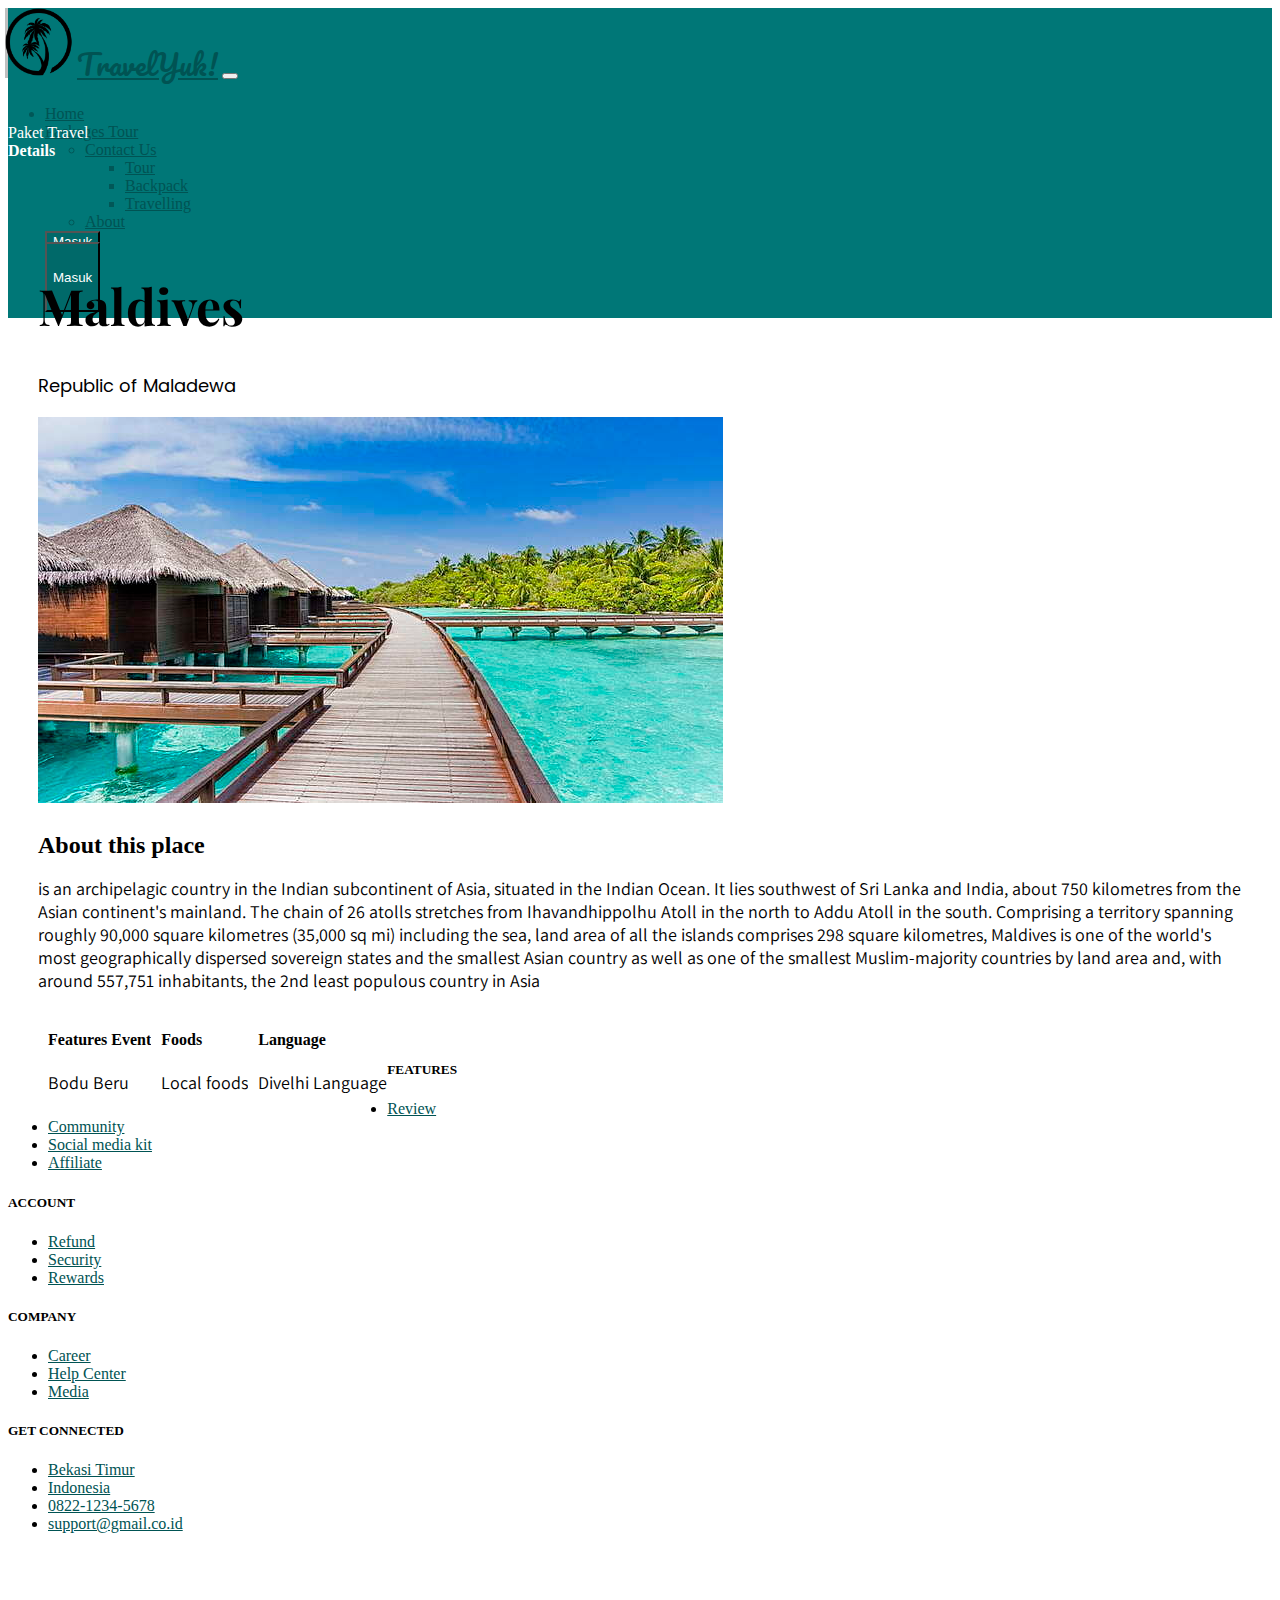
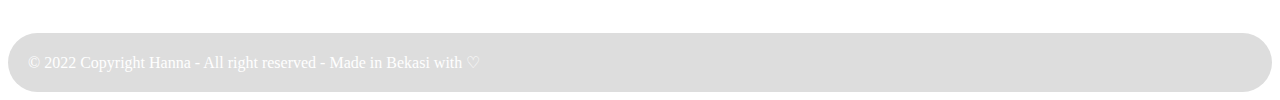
<file: details.html>
<!DOCTYPE html>
<html lang="en">
  <head>
    <meta charset="UTF-8" />
    <meta http-equiv="X-UA-Compatible" content="IE=edge" />
    <meta name="viewport" content="width=device-width, initial-scale=1.0" />
    <!-- Font google -->
    <link rel="preconnect" href="https://fonts.googleapis.com" />
    <link rel="preconnect" href="https://fonts.gstatic.com" crossorigin />
    <link rel="preconnect" href="https://fonts.googleapis.com" />
    <link rel="preconnect" href="https://fonts.googleapis.com" />
    <link rel="preconnect" href="https://fonts.gstatic.com" crossorigin />
    <link
      href="https://fonts.googleapis.com/css2?family=Assistant:wght@200;300;400;500;600;700&family=Fredoka:wght@300;400;500&family=Pacifico&family=Playfair+Display:ital,wght@0,400;0,500;0,600;1,400;1,500;1,600&family=Poppins:ital,wght@0,200;0,300;0,400;1,200;1,300;1,400&display=swap"
      rel="stylesheet"
    />
    <!-- Bootstrap CSS-->
    <link href="https://cdn.jsdelivr.net/npm/bootstrap@5.1.3/dist/css/bootstrap.min.css" rel="stylesheet" integrity="sha384-1BmE4kWBq78iYhFldvKuhfTAU6auU8tT94WrHftjDbrCEXSU1oBoqyl2QvZ6jIW3" crossorigin="anonymous" />
    <!-- Bootstrap CSS-->
    <link href="https://cdn.jsdelivr.net/npm/bootstrap@5.1.3/dist/css/bootstrap.min.css" rel="stylesheet" integrity="sha384-1BmE4kWBq78iYhFldvKuhfTAU6auU8tT94WrHftjDbrCEXSU1oBoqyl2QvZ6jIW3" crossorigin="anonymous" />
    <!-- My CSS -->
    <link rel="stylesheet" href="style.css" />
    <title>Tour and Travel</title>
  </head>
  <body>
    <!-- Navbar -->
    <div class="d-flex justify-content-center">
      <nav class="navbar navbar-expand-lg navbar-light bg-light py-0">
        <div class="container con-navbar">
          <img src="img/travelyu.png" alt="" width="68" height="68" />
          <a class="navbar-brand" href="#" style="font-family: 'Pacifico', cursive">TravelYuk!</a>
          <button class="navbar-toggler navbar-toggler-right" type="button" data-bs-toggle="collapse" data-bs-target="#navbarNavDropdown" aria-controls="navbarNavDropdown" aria-expanded="false" aria-label="Toggle navigation">
            <span class="navbar-toggler-icon"></span>
          </button>
          <div class="collapse navbar-collapse" id="navbarNavDropdown">
            <ul class="navbar-nav ms-auto" style="color: #015757">
              <li class="nav-item">
                <a class="nav-link active" aria-current="page" href="index.html">Home</a>
              </li>
              <li class="nav-item">
                <a class="nav-link" href="details.html">Packages Tour</a>
              </li>
              <ul class="navbar-nav">
                <li class="nav-item dropdown">
                  <a class="nav-link dropdown-toggle" href="#" id="navbarDarkDropdownMenuLink" role="button" data-bs-toggle="dropdown" aria-expanded="false"> Contact Us </a>
                  <ul class="dropdown-menu dropdown-menu-dark" aria-labelledby="navbarDarkDropdownMenuLink">
                    <li><a class="dropdown-item" href="#">Tour</a></li>
                    <li><a class="dropdown-item" href="#">Backpack</a></li>
                    <li><a class="dropdown-item" href="#">Travelling</a></li>
                  </ul>
                </li>
                <li class="nav-item">
                  <a class="nav-link" href="#">About</a>
                </li>
              </ul>

              <!-- Mobile Button -->
              <form action="" class="form-inline d-sm-block d-md-none">
                <button class="btn btn-login my-2 my-sm-0">Masuk</button>
              </form>
              <!-- End of mobile button -->
              <!-- Desktop button -->
              <form action="" class="form-inline my-lg-0 d-none d-md-block">
                <button class="btn btn-login btn-navbar-right my-sm-0 px-4">Masuk</button>
              </form>
              <!-- end of desktop button -->
            </ul>
          </div>
        </div>
      </nav>
    </div>
    <!-- End of Navbar -->
    <main>
      <section class="section-details-header"></section>
      <section class="section-details-content">
        <div class="container">
          <div class="row">
            <div class="col">
              <nav>
                <ol class="breadcrumb">
                  <li class="breadcrumb-item">Paket Travel</li>
                  <li class="breadcrumb-item act">Details</li>
                  <li></li>
                </ol>
              </nav>
            </div>
          </div>
          <div class="row">
            <div class="col-lg-8 pl-lg-9">
              <div class="card card-details">
                <h1>Maldives</h1>
                <p>Republic of Maladewa</p>
                <div class="gallery">
                  <img src="img/maladewa.jpg" alt="Maldives Island" />
                </div>
                <h2>About this place</h2>
                <p class="details">
                  is an archipelagic country in the Indian subcontinent of Asia, situated in the Indian Ocean. It lies southwest of Sri Lanka and India, about 750 kilometres from the Asian continent's mainland. The chain of 26 atolls
                  stretches from Ihavandhippolhu Atoll in the north to Addu Atoll in the south. Comprising a territory spanning roughly 90,000 square kilometres (35,000 sq mi) including the sea, land area of all the islands comprises 298
                  square kilometres, Maldives is one of the world's most geographically dispersed sovereign states and the smallest Asian country as well as one of the smallest Muslim-majority countries by land area and, with around 557,751
                  inhabitants, the 2nd least populous country in Asia
                </p>
                <div class="features row">
                  <div class="col-md-4 border-end">
                    <div class="description">
                      <h4>Features Event</h4>
                      <p class="details">Bodu Beru</p>
                    </div>
                  </div>
                  <div class="col-md-4 border-end">
                    <div class="description">
                      <h4>Foods</h4>
                      <p class="details">Local foods</p>
                    </div>
                  </div>
                  <div class="col-md-4">
                    <div class="description">
                      <h4>Language</h4>
                      <p class="details">Divelhi Language</p>
                    </div>
                  </div>
                </div>
              </div>
            </div>
          </div>
        </div>
      </section>
    </main>
    <!-- Footer -->
    <footer class="section-footer mt-5 bb-4 border-top">
      <div class="container pt-5 pb-5">
        <div class="row justify-content-center">
          <div class="col-12">
            <div class="row">
              <div class="col-12 col-lg-3">
                <h5>FEATURES</h5>
                <ul class="list-unstyled">
                  <li><a href="">Review</a></li>
                  <li><a href="">Community</a></li>
                  <li><a href="">Social media kit</a></li>
                  <li><a href="">Affiliate</a></li>
                </ul>
              </div>
              <div class="col-12 col-lg-3">
                <h5>ACCOUNT</h5>
                <ul class="list-unstyled">
                  <li><a href="">Refund</a></li>
                  <li><a href="">Security</a></li>
                  <li><a href="">Rewards</a></li>
                </ul>
              </div>
              <div class="col-12 col-lg-3">
                <h5>COMPANY</h5>
                <ul class="list-unstyled">
                  <li><a href="">Career</a></li>
                  <li><a href="">Help Center</a></li>
                  <li><a href="">Media</a></li>
                </ul>
              </div>
              <div class="col-12 col-lg-3">
                <h5>GET CONNECTED</h5>
                <ul class="list-unstyled">
                  <li><a href="">Bekasi Timur</a></li>
                  <li><a href="">Indonesia</a></li>
                  <li><a href="">0822-1234-5678</a></li>
                  <li><a href="">support@gmail.co.id</a></li>
                </ul>
              </div>
            </div>
          </div>
        </div>
      </div>
      <div class="container-fluid" style="background-color: #dddddd">
        <div class="row border-top justify-content-center align-center py-3">
          <div class="col-auto text-gray-500 font-weight-light">© 2022 Copyright Hanna - All right reserved - Made in Bekasi with ♡</div>
        </div>
      </div>
    </footer>
    <!-- Bootstrap JS -->
    <script src="https://cdn.jsdelivr.net/npm/bootstrap@5.1.3/dist/js/bootstrap.bundle.min.js" integrity="sha384-ka7Sk0Gln4gmtz2MlQnikT1wXgYsOg+OMhuP+IlRH9sENBO0LRn5q+8nbTov4+1p" crossorigin="anonymous"></script>
  </body>
</html>
</file>
<file: style.css>
body {
  background-color: white;
}
.btn-login {
  background-color: #006969;
  color: white;
}
.btn-login:hover {
  background-color: #048f8f;
  color: white;
}
.con-navbar {
  background-color: #bfbfbf;
  height: 70px;
  margin-left: -3px;
}

.navbar-light {
  width: 1160px;
}
.btn-navbar-right {
  margin-top: -10px !important;
  margin-bottom: -10px !important;
  margin-right: -35px !important;
  height: 70px;
  border-radius: 0;
}

.nav-link {
  color: #005353 !important;
}
.nav-link:active {
  color: #005353 !important;
  font-weight: bold;
}

/*header*/
header {
  background-image: url("img/header.png");
  margin-top: -70px;
  padding: 170px 0 165px;
  background-size: cover;
  color: white;
}
h1 {
  font-size: 50px;
  font-family: "Playfair Display", serif;
  font-weight: bold;
}
p {
  font-size: 18px;
  font-family: "Poppins", sans-serif;
}
.btn-warning {
  background-color: #f8af23;
  color: white;
  font-weight: bold;
}
/*main*/
.section-stats {
  margin-top: -50px;
}
.stats-detail {
  background-color: #f8d20d;
  padding-top: 15px;
  color: white;
  padding-left: 30px;
  text-align: center;
}
h2 {
  font-size: 24px;
  margin-bottom: 0;
}
.stats {
  font-weight: 300;
}

/*popular*/
.section-popular {
  min-height: 540px;
  margin-bottom: -230px;
  margin-top: -50px;
}
.section-popular-heading {
  margin-top: 150px;
}
h3 {
  font-family: "Playfair Display", serif;
  font-size: 40px;
}
.paragrap {
  font-family:"Poppins", sans-serif ;
  font-size: 16px;
}
/*popular content*/
.card-travel {
  min-height: 380px;
  padding: 15px;
  color: white;
  background-size: cover;
  margin-bottom: 20px;
  border-radius: 10px;
}
.travel-country {
  font-size: 14px;
  color: white;
}
.travel-location {
  font-family: "Poppins", sans-serif;
  font-size: 25px;
}
.btn-travel-details {
  font-weight: 600;
  background-color: #f8af23;
  color: white;
}
.btn-travel-details:hover {
  background-color: #f8d20d;
  color: white;
}
/*network*/
.section-network {
  margin-top: -170px;
  padding-top: 280px;
  padding-bottom: 50px;
}
.img-partner {
  margin-top: -15px;
  margin-left: 15px;
  padding: 0;
  width: 410px;
  height: 160px;
}
/*testimonial*/
.section-testimonial-heading {
  color: #005353;
  background-color: #007777;
  min-height: 506px;
}
.row-testi {
  color: white;
  padding-top: 50px;
  padding-bottom: 30px;
}
.testimonial {
font-size: 20px ;
font-family: p;
}
.btn-need-help {
  background-color: #c9c9c9;
  color: #FAFAFA;
  font-weight: bold;
}
.btn-need-help:hover{
  background-color: #b8b8b8 ;
  color: #FAFAFA;
}
.section-testimonial-content {
  margin-top: -280px;
  padding-bottom: 50px;
}
.testimonial-content {
  min-height: 380px;
}
.testi {
 color: #7D7D7D ;
 font-size: 20px;
 font-family: font-family: 'Poppins', sans-serif;
}
.card-testimonial {
  padding: 40px 20px 10px;
  border-radius: 11px;
  margin-bottom: 20px;
}
/*Footer*/
a {
  color: #005353;
}

/* PAGE 2 */
  .section-details-header {
    min-height: 310px;
    background-color: #007777;
    margin-top: -70px;
  }
  .section-details-content {
   margin-top: -210px;
   min-height: 100vh; 
  }
.breadcrumb {
  color: white;
  padding: 0;
  margin-bottom: 30px;
}
.act {
  font-weight: bold;
}
.details {
  font-family: 'Assistant', sans-serif;
}
.card-details {
  padding: 30px;
  border-radius: 10px;
}
.description {
  margin-left: 10px;
  overflow: hidden;
  float: left;
}
.gallery {
  margin-top: 15px;
  margin-bottom: 25px;
}
.navbar-brand {
  font-family:'Pacifico', cursive;
  font-size: 28px;
}

/* Page 3 */
.container-fluid {
  color: white;
  margin-top: 100px;
  border-radius: 30px;
  padding-top: 20px;
  padding: 20px;
}
.caption {
  font-family: "Playfair Display", serif;
  font-size: 40px;
  margin-bottom: 15px;
}
.col-4 {
  font-size: 302px;
}
</file>
